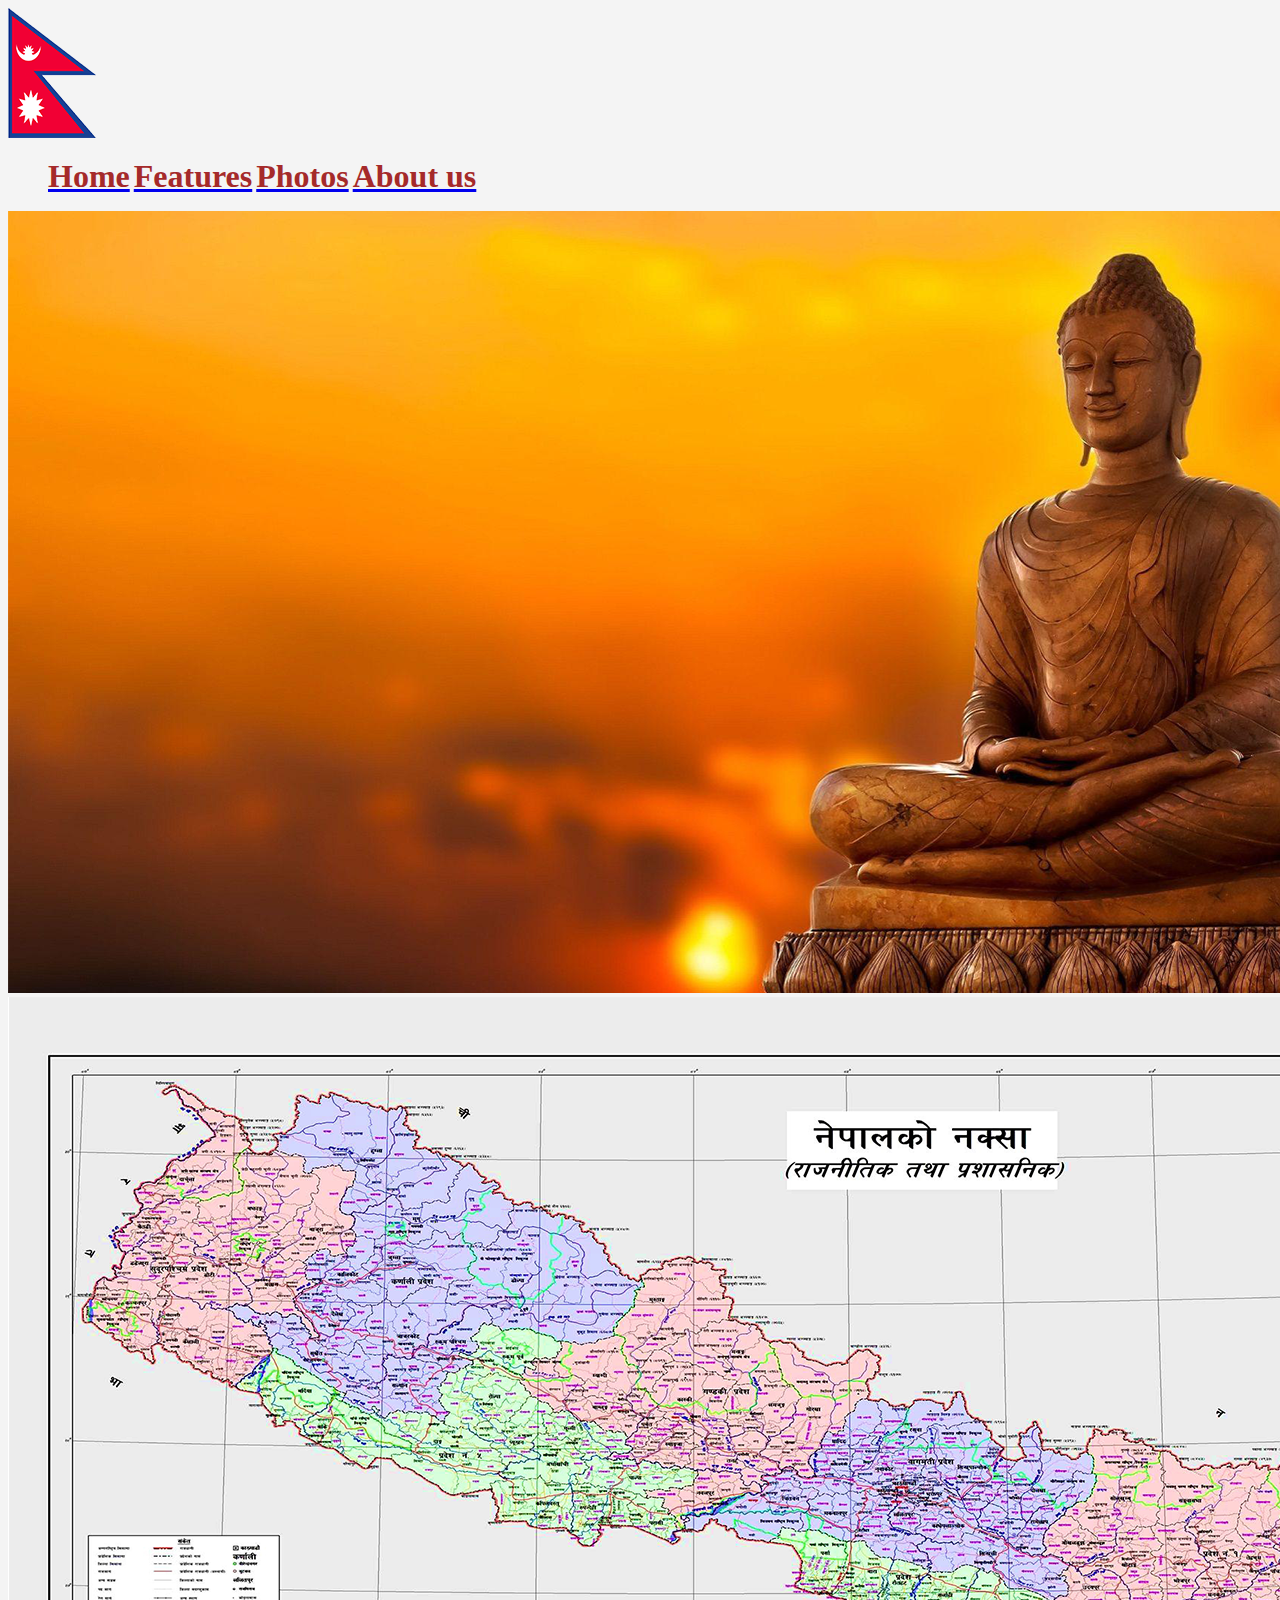
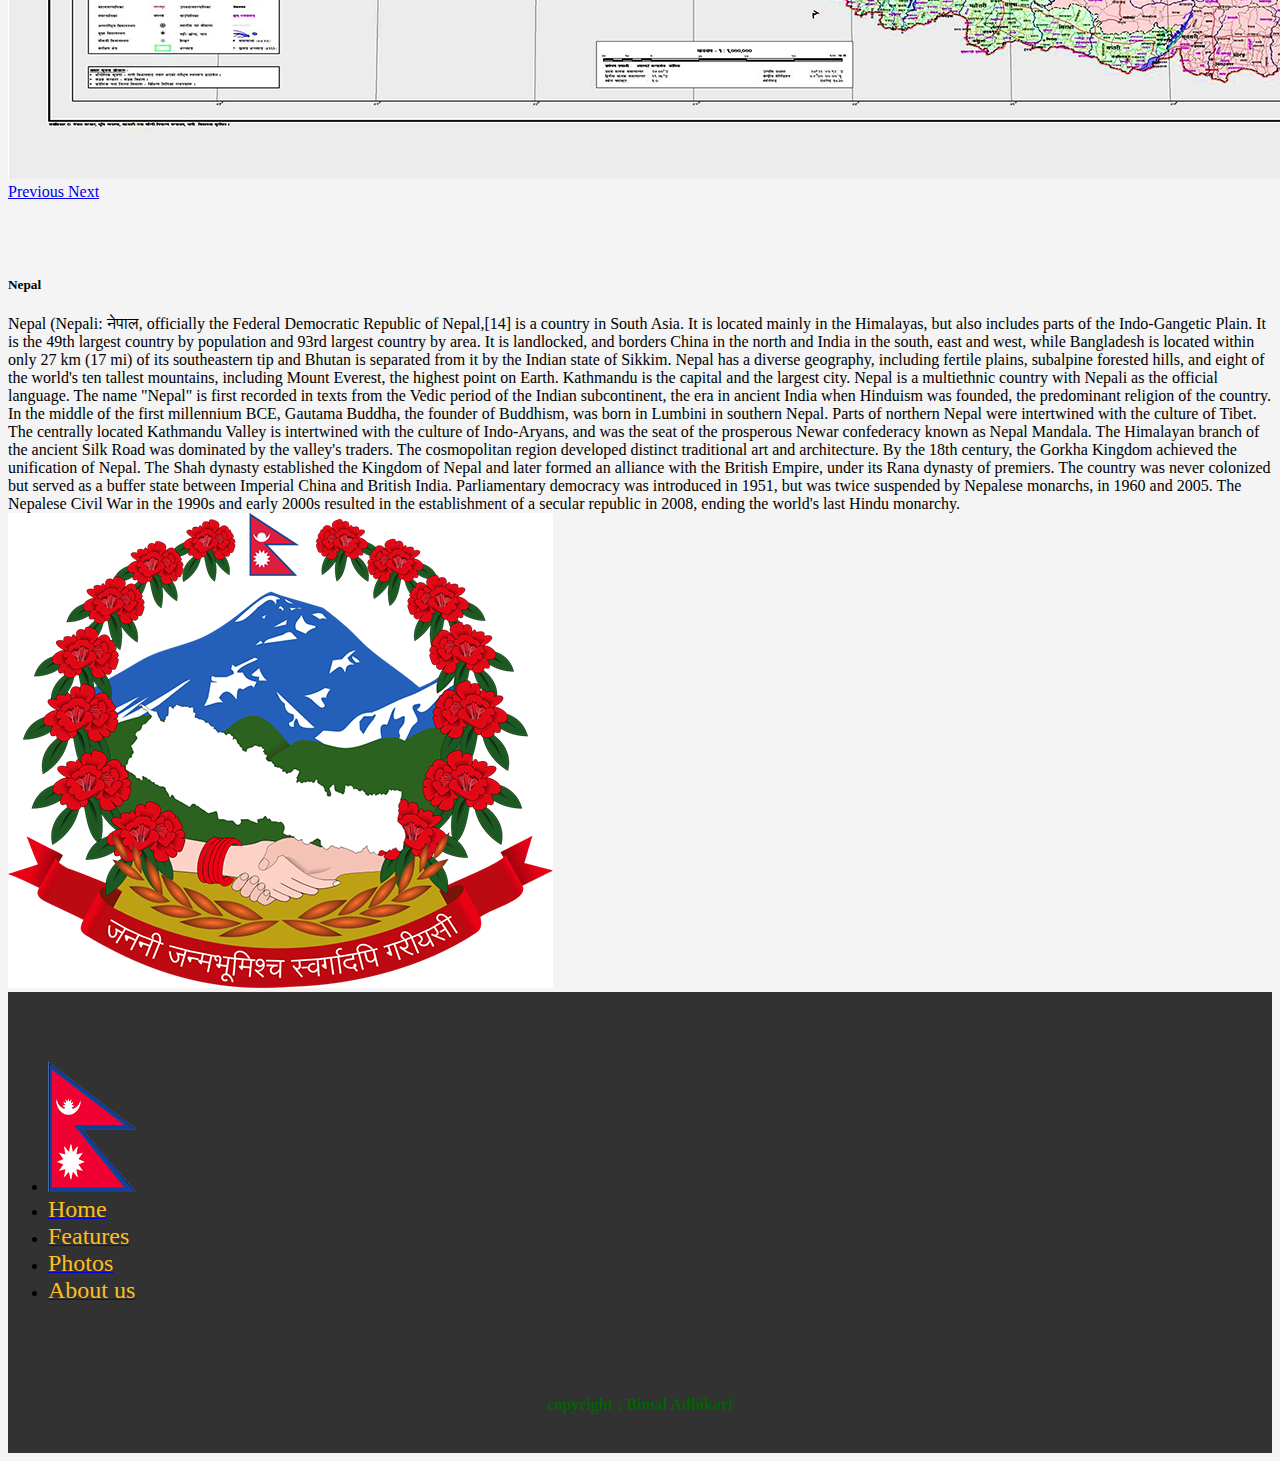
<file: index.html>
<!DOCTYPE html>
<html lang="en">
<head>
    <meta charset="UTF-8">
    <meta name="viewport" content="width=device-width, initial-scale=1.0">
    <link href="style.css" rel="stylesheet">
    <link rel="stylesheet" href="https://stackpath.bootstrapcdn.com/bootstrap/4.5.0/css/bootstrap.min.css" integrity="sha384-9aIt2nRpC12Uk9gS9baDl411NQApFmC26EwAOH8WgZl5MYYxFfc+NcPb1dKGj7Sk" crossorigin="anonymous">
    <script src="https://code.jquery.com/jquery-3.5.1.slim.min.js" integrity="sha384-DfXdz2htPH0lsSSs5nCTpuj/zy4C+OGpamoFVy38MVBnE+IbbVYUew+OrCXaRkfj" crossorigin="anonymous"></script>
    <script src="https://cdn.jsdelivr.net/npm/popper.js@1.16.0/dist/umd/popper.min.js" integrity="sha384-Q6E9RHvbIyZFJoft+2mJbHaEWldlvI9IOYy5n3zV9zzTtmI3UksdQRVvoxMfooAo" crossorigin="anonymous"></script>
    <script src="https://stackpath.bootstrapcdn.com/bootstrap/4.5.0/js/bootstrap.min.js" integrity="sha384-OgVRvuATP1z7JjHLkuOU7Xw704+h835Lr+6QL9UvYjZE3Ipu6Tp75j7Bh/kR0JKI" crossorigin="anonymous"></script>

    <title>My website</title>

</head>

<body>  
    <nav class="navbar navbar-dark bg-dark">
        <a class="navbar-brand" href="index.html">
            <img  src="img/nepal.png">
        </a>
    <ul>
        <li> <a class="col" href="index.html"><span>Home</span></a></li>
        <li> <a class="col" href="features.html"><span>Features</span></a></li>
        <li> <a class="col" href="photos.html"><span>Photos</span></a></li>
        <li> <a class="col" href="aboutus.html"><span>About us</span></a></li>    
    </ul>
    </nav>
       <div id="carouselExampleControls" class="carousel slide" data-ride="carousel">
        <div class="carousel-inner">
          <div class="carousel-item active">
            <img src="img/buddha2.png" class="d-block w-100" >
          </div>
          <div class="carousel-item">
            <img src="img/nepal_map.png" class="d-block w-100">
          </div>
         
        <a class="carousel-control-prev" href="#carouselExampleControls" role="button" data-slide="prev">
          <span class="carousel-control-prev-icon" aria-hidden="true"></span>
          <span class="sr-only">Previous</span>
        </a>
        <a class="carousel-control-next" href="#carouselExampleControls" role="button" data-slide="next">
          <span class="carousel-control-next-icon" aria-hidden="true"></span>
          <span class="sr-only">Next</span>
        </a>
     </div>

     <br>
     <br>
     <br>

      <div class="media">
        <div class="media-body">
          <h5 class="mt-3 mb-1">Nepal</h5>
          Nepal (Nepali: नेपाल, officially the Federal Democratic Republic of Nepal,[14] is a country in South Asia. It is located mainly in the Himalayas, but also includes parts of the Indo-Gangetic Plain. It is the 49th largest country by population and 93rd largest country by area. It is landlocked, and borders China in the north and India in the south, east and west, while Bangladesh is located within only 27 km (17 mi) of its southeastern tip and Bhutan is separated from it by the Indian state of Sikkim. Nepal has a diverse geography, including fertile plains, subalpine forested hills, and eight of the world's ten tallest mountains, including Mount Everest, the highest point on Earth. Kathmandu is the capital and the largest city. Nepal is a multiethnic country with Nepali as the official language.

The name "Nepal" is first recorded in texts from the Vedic period of the Indian subcontinent, the era in ancient India when Hinduism was founded, the predominant religion of the country. In the middle of the first millennium BCE, Gautama Buddha, the founder of Buddhism, was born in Lumbini in southern Nepal. Parts of northern Nepal were intertwined with the culture of Tibet. The centrally located Kathmandu Valley is intertwined with the culture of Indo-Aryans, and was the seat of the prosperous Newar confederacy known as Nepal Mandala. The Himalayan branch of the ancient Silk Road was dominated by the valley's traders. The cosmopolitan region developed distinct traditional art and architecture. By the 18th century, the Gorkha Kingdom achieved the unification of Nepal. The Shah dynasty established the Kingdom of Nepal and later formed an alliance with the British Empire, under its Rana dynasty of premiers. The country was never colonized but served as a buffer state between Imperial China and British India. Parliamentary democracy was introduced in 1951, but was twice suspended by Nepalese monarchs, in 1960 and 2005. The Nepalese Civil War in the 1990s and early 2000s resulted in the establishment of a secular republic in 2008, ending the world's last Hindu monarchy.

        </div>
        <img src="img/embelem.png" class="ml-3" >
      </div>

     <footer>
         <br>
         <br>
         <br>


<ul> 
    <li><img class="align-self-start mr-3"  src="img/nepal.png"></li>
    <li> <a class="col" href="index.html"><span>Home</span></a></li>
    <li> <a class="col" href="features.html"><span>Features</span></a></li>
    <li> <a class="col" href="photos.html"><span>Photos</span></a></li>
    <li> <a class="col" href="aboutus.html"><span>About us</span></a></li>    
</ul>
<br>
<br>
<br>
<h4 id="copyright">copyright : Bimal Adhikari</h4>  
<br>

     </footer>
      
   
             
                

             
    
    
</body>
</html>
</file>
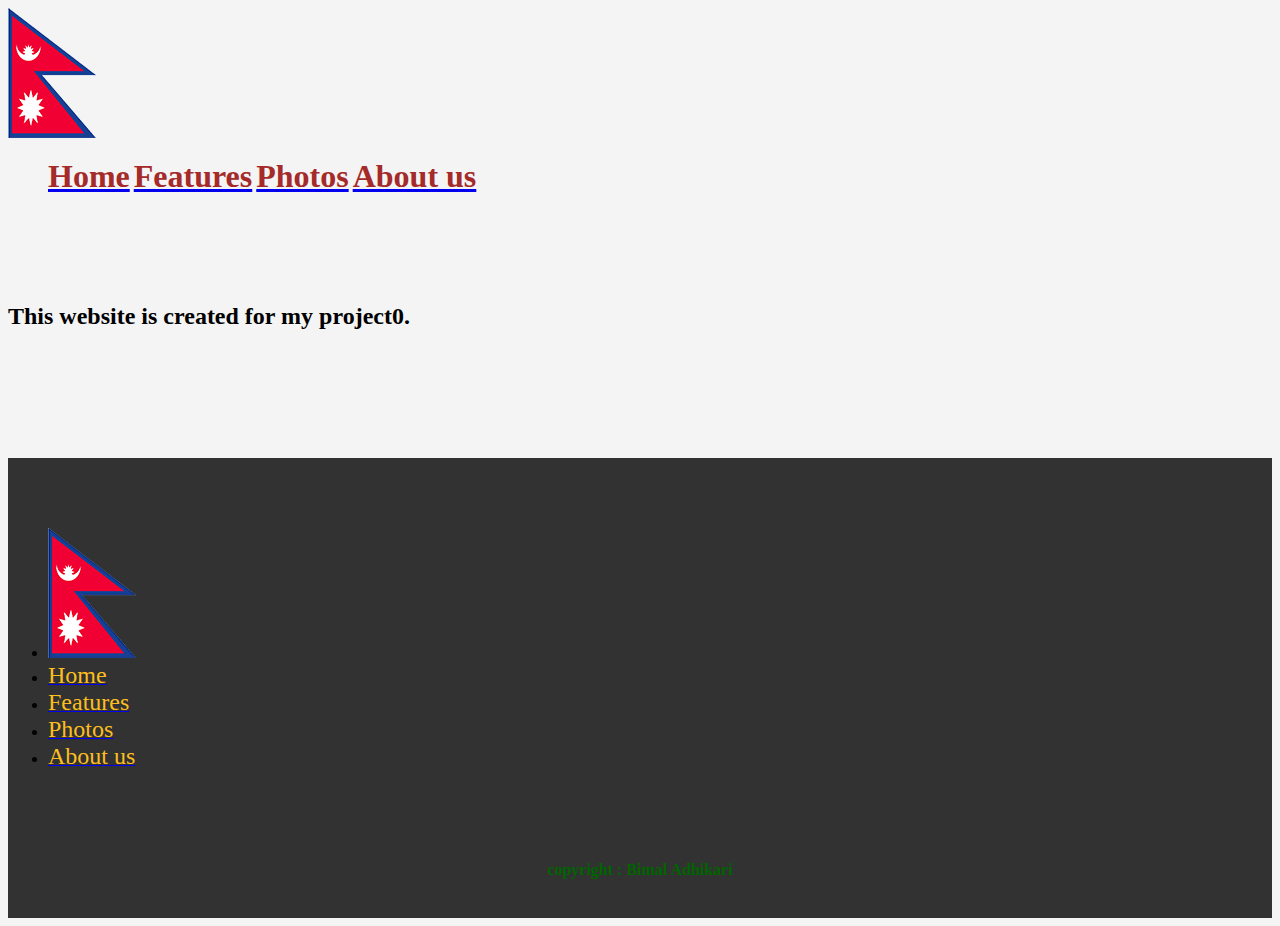
<file: aboutus.html>
<!DOCTYPE html>
<html lang="en">
<head>
    <meta charset="UTF-8">
    <meta name="viewport" content="width=device-width, initial-scale=1.0">
    <title>About us</title>
    <link href="style.css" rel="stylesheet">
    <link rel="stylesheet" href="https://stackpath.bootstrapcdn.com/bootstrap/4.5.0/css/bootstrap.min.css" integrity="sha384-9aIt2nRpC12Uk9gS9baDl411NQApFmC26EwAOH8WgZl5MYYxFfc+NcPb1dKGj7Sk" crossorigin="anonymous">
    <script src="https://code.jquery.com/jquery-3.5.1.slim.min.js" integrity="sha384-DfXdz2htPH0lsSSs5nCTpuj/zy4C+OGpamoFVy38MVBnE+IbbVYUew+OrCXaRkfj" crossorigin="anonymous"></script>
    <script src="https://cdn.jsdelivr.net/npm/popper.js@1.16.0/dist/umd/popper.min.js" integrity="sha384-Q6E9RHvbIyZFJoft+2mJbHaEWldlvI9IOYy5n3zV9zzTtmI3UksdQRVvoxMfooAo" crossorigin="anonymous"></script>
    <script src="https://stackpath.bootstrapcdn.com/bootstrap/4.5.0/js/bootstrap.min.js" integrity="sha384-OgVRvuATP1z7JjHLkuOU7Xw704+h835Lr+6QL9UvYjZE3Ipu6Tp75j7Bh/kR0JKI" crossorigin="anonymous"></script>
    
</head>
<body>
    <nav class="navbar navbar-dark bg-dark">
        <a class="navbar-brand" href="index.html">
            <img  src="img/nepal.png">
        </a>
    <ul>
        <li> <a class="col" href="index.html"><span>Home</span></a></li>
        <li> <a class="col" href="features.html"><span>Features</span></a></li>
        <li> <a class="col" href="photos.html"><span>Photos</span></a></li>
        <li> <a class="col" href="aboutus.html"><span>About us</span></a></li>    
    </ul>
    </nav>
    <br>
    <br>
    <br>
    <br>
    <h2>This website is created for my project0.</h2>
    <br>
    <br>
    <br> <br>
    <br>
    <br>
    
    <footer>
        <br>
        <br>
        <br>


<ul> 
   <li><img class="align-self-start mr-3"  src="img/nepal.png"></li>
   <li> <a class="col" href="index.html"><span>Home</span></a></li>
   <li> <a class="col" href="features.html"><span>Features</span></a></li>
   <li> <a class="col" href="photos.html"><span>Photos</span></a></li>
   <li> <a class="col" href="aboutus.html"><span>About us</span></a></li>    
</ul>
<br>
<br>
<br>
<h4 id="copyright">copyright : Bimal Adhikari</h4>  
<br>

    </footer>
     
</body>
</html>
</file>
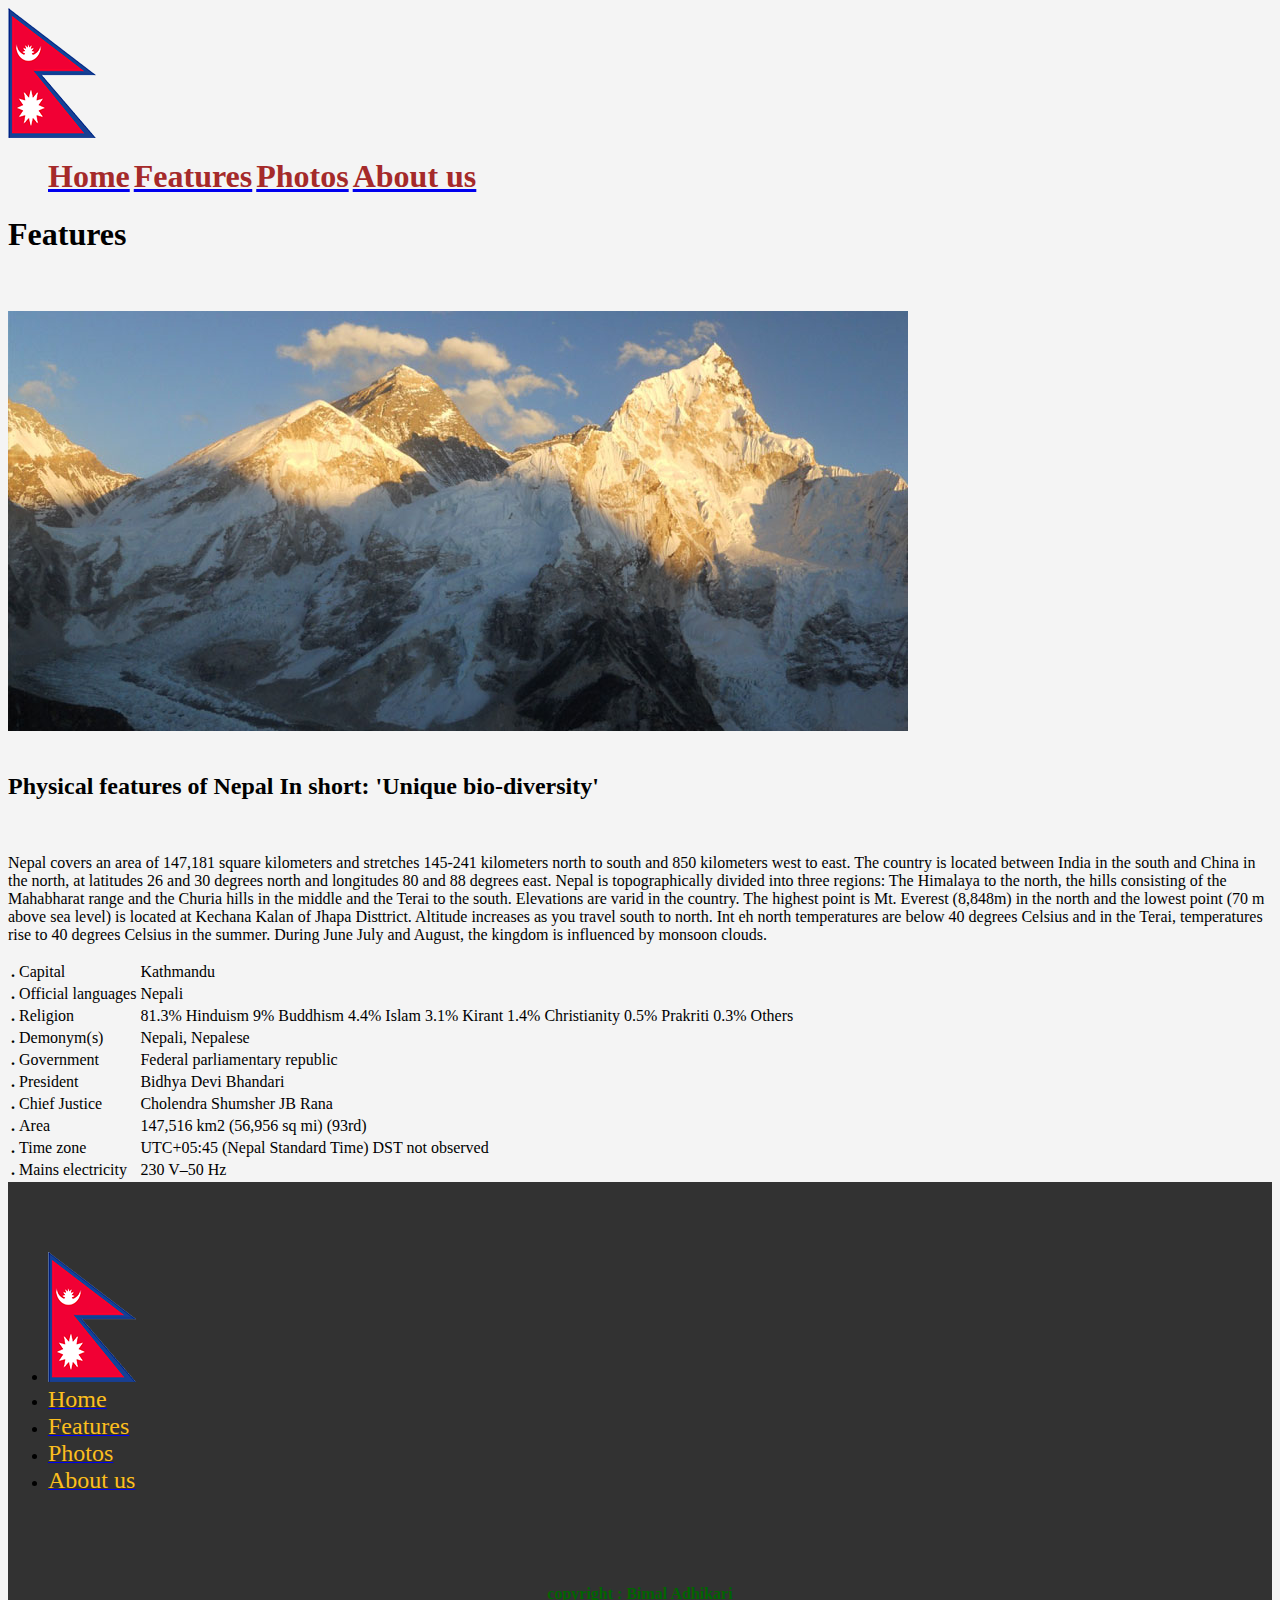
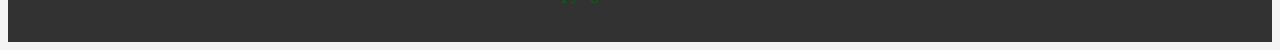
<file: features.html>
<!DOCTYPE html>
<html lang="en">
<head>
    <meta charset="UTF-8">
    <meta name="viewport" content="width=device-width, initial-scale=1.0">
    <title>Features</title>
    <link href="style.css" rel="stylesheet">
    <link rel="stylesheet" href="https://stackpath.bootstrapcdn.com/bootstrap/4.5.0/css/bootstrap.min.css" integrity="sha384-9aIt2nRpC12Uk9gS9baDl411NQApFmC26EwAOH8WgZl5MYYxFfc+NcPb1dKGj7Sk" crossorigin="anonymous">
    <script src="https://code.jquery.com/jquery-3.5.1.slim.min.js" integrity="sha384-DfXdz2htPH0lsSSs5nCTpuj/zy4C+OGpamoFVy38MVBnE+IbbVYUew+OrCXaRkfj" crossorigin="anonymous"></script>
    <script src="https://cdn.jsdelivr.net/npm/popper.js@1.16.0/dist/umd/popper.min.js" integrity="sha384-Q6E9RHvbIyZFJoft+2mJbHaEWldlvI9IOYy5n3zV9zzTtmI3UksdQRVvoxMfooAo" crossorigin="anonymous"></script>
    <script src="https://stackpath.bootstrapcdn.com/bootstrap/4.5.0/js/bootstrap.min.js" integrity="sha384-OgVRvuATP1z7JjHLkuOU7Xw704+h835Lr+6QL9UvYjZE3Ipu6Tp75j7Bh/kR0JKI" crossorigin="anonymous"></script>
  
</head>
<body>
    <nav class="navbar navbar-dark bg-dark">
        <a class="navbar-brand" href="index.html">
            <img  src="img/nepal.png">
        </a>
    <ul>
        <li> <a class="col" href="index.html"><span>Home</span></a></li>
        <li> <a class="col" href="features.html"><span>Features</span></a></li>
        <li> <a class="col" href="photos.html"><span>Photos</span></a></li>
        <li> <a class="col" href="aboutus.html"><span>About us</span></a></li>    
    </ul>
    </nav>
    
<div class="features">
    <h1>Features</h1>
    <br>
    <br>
    <img src="img/himal.jpg">
    <br>
    <br>
    <h2>Physical features of Nepal In short: 'Unique bio-diversity'</h2>
    <br>
   <p>Nepal covers an area of 147,181 square kilometers and stretches 145-241 kilometers north to south and 850 kilometers west to east. The country is located between India in the south and China in the north, at latitudes 26 and 30 degrees north and longitudes 80 and 88 degrees east. Nepal is topographically divided into three regions: The Himalaya to the north, the hills consisting of the Mahabharat range and the Churia hills in the middle and the Terai to the south. Elevations are varid in the country.

    The highest point is Mt. Everest (8,848m) in the north and the lowest point (70 m above sea level) is located at Kechana Kalan of Jhapa Disttrict. Altitude increases as you travel south to north. Int eh north temperatures are below 40 degrees Celsius and in the Terai, temperatures rise to 40 degrees Celsius in the summer. During June July and August, the kingdom is influenced by monsoon clouds.</p>
</div>
<table class="table">
    <tbody>
      <tr>
        <th scope="row">.</th>
        <td>Capital</td>
        <td>Kathmandu</td>
      </tr>
      <tr>
        <th scope="row">.</th>
        <td>Official languages	</td>
        <td>Nepali</td>
      </tr>
      
      <tr>
        <th scope="row">.</th>
        <td>Religion	</td>
        <td>81.3% Hinduism
            9% Buddhism
            4.4% Islam
            3.1% Kirant
            1.4% Christianity
            0.5% Prakriti
            0.3% Others</td>
      </tr>
      
      <tr>
        <th scope="row">.</th>
        <td>Demonym(s)	</td>
        <td>Nepali, Nepalese</td>
      </tr>
      <tr>
        <th scope="row">.</th>
        <td>Government</td>
        <td>Federal parliamentary republic</td>
      </tr>
      <tr>
        <th scope="row">.</th>
        <td>President</td>
        <td>Bidhya Devi Bhandari</td>
      </tr>
      <tr>
        <th scope="row">.</th>
        <td>Chief Justice</td>
        <td>	Cholendra Shumsher JB Rana</td>
      </tr>
      <tr>
        <th scope="row">.</th>
        <td>Area</td>
        <td>147,516 km2 (56,956 sq mi) (93rd)</td>
      </tr>
      <tr>
        <th scope="row">.</th>
        <td>Time zone	</td>
        <td>UTC+05:45 (Nepal Standard Time)
            DST not observed</td>
      </tr>
      <tr>
        <th scope="row">.</th>
        <td>Mains electricity</td>
        <td>230 V–50 Hz</td>
      </tr>
     
    </tbody>
  </table>

    <footer>
        <br>
        <br>
        <br>


<ul> 
   <li><img class="align-self-start mr-3"  src="img/nepal.png"></li>
   <li> <a class="col" href="index.html"><span>Home</span></a></li>
   <li> <a class="col" href="features.html"><span>Features</span></a></li>
   <li> <a class="col" href="photos.html"><span>Photos</span></a></li>
   <li> <a class="col" href="aboutus.html"><span>About us</span></a></li>    
</ul>
<br>
<br>
<br>
<h4 id="copyright">copyright : Bimal Adhikari</h4>  
<br>

    </footer>
   
</body>
</html>
</file>
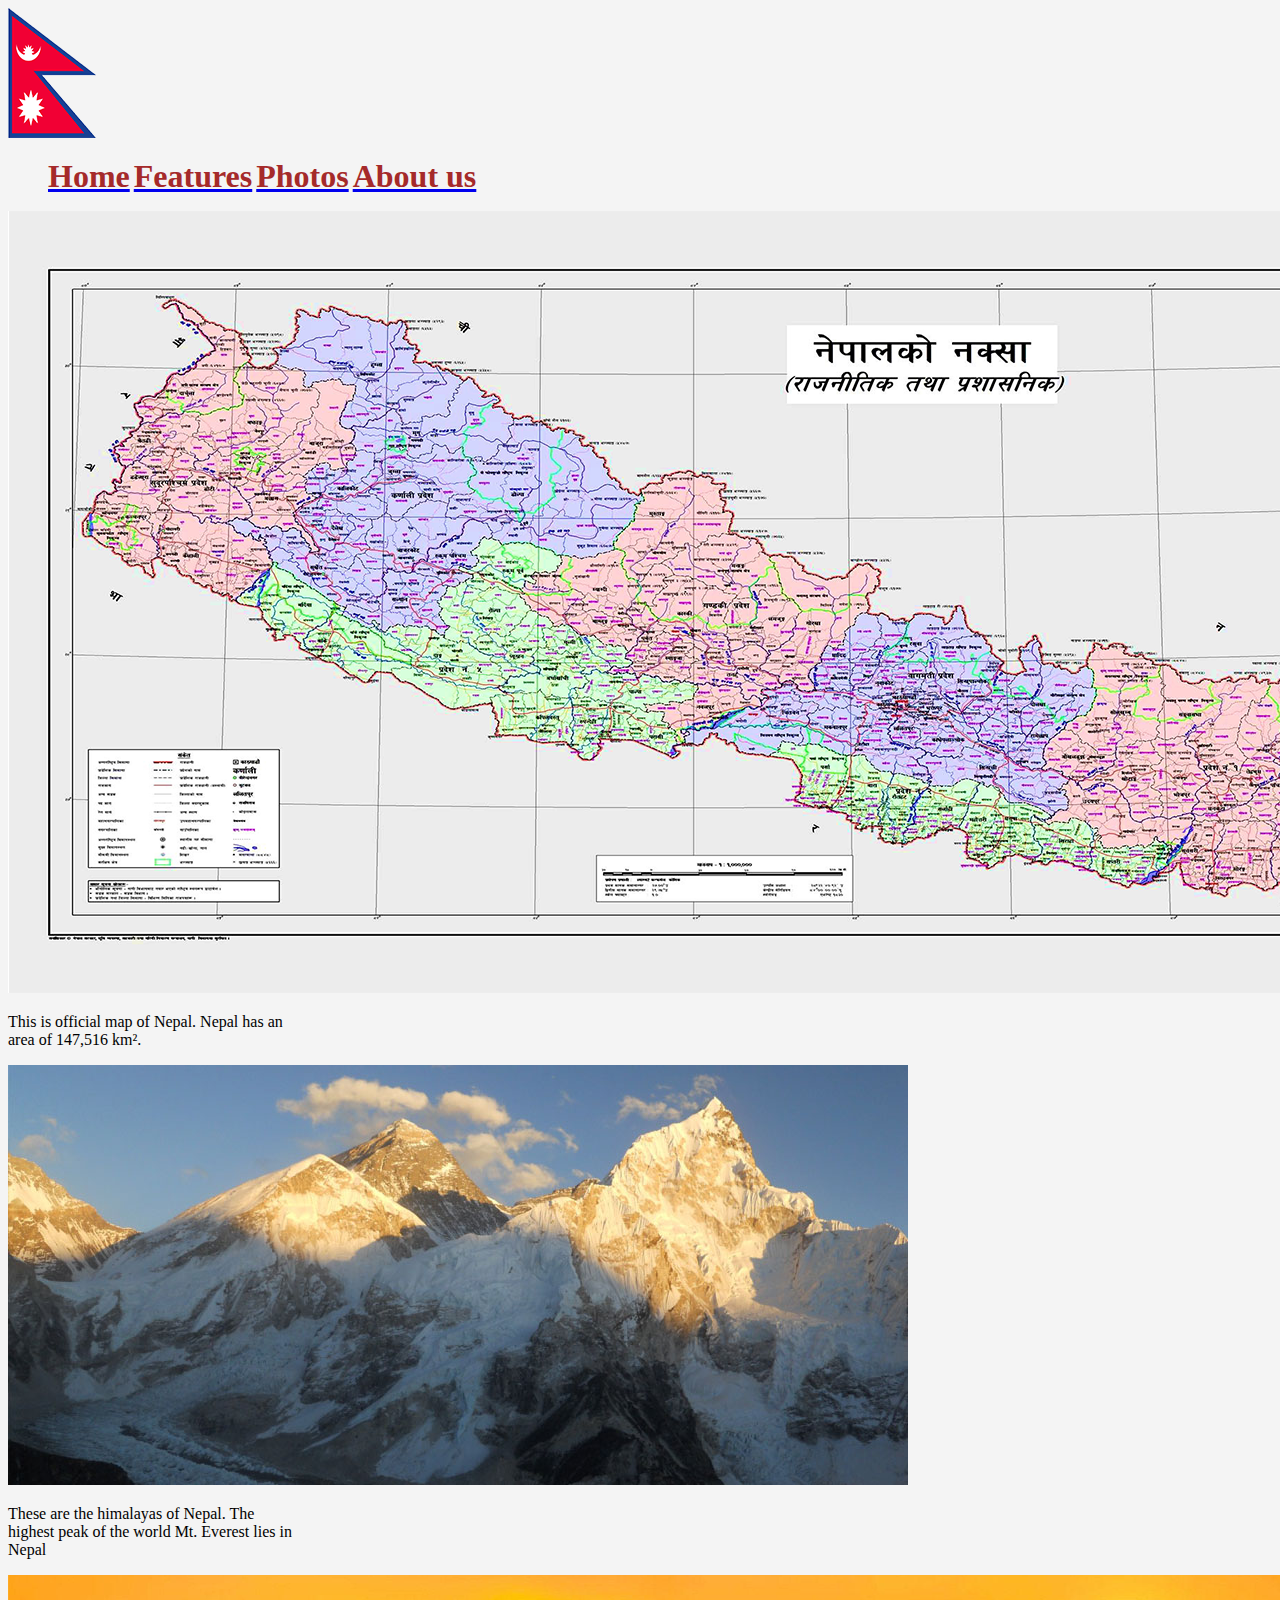
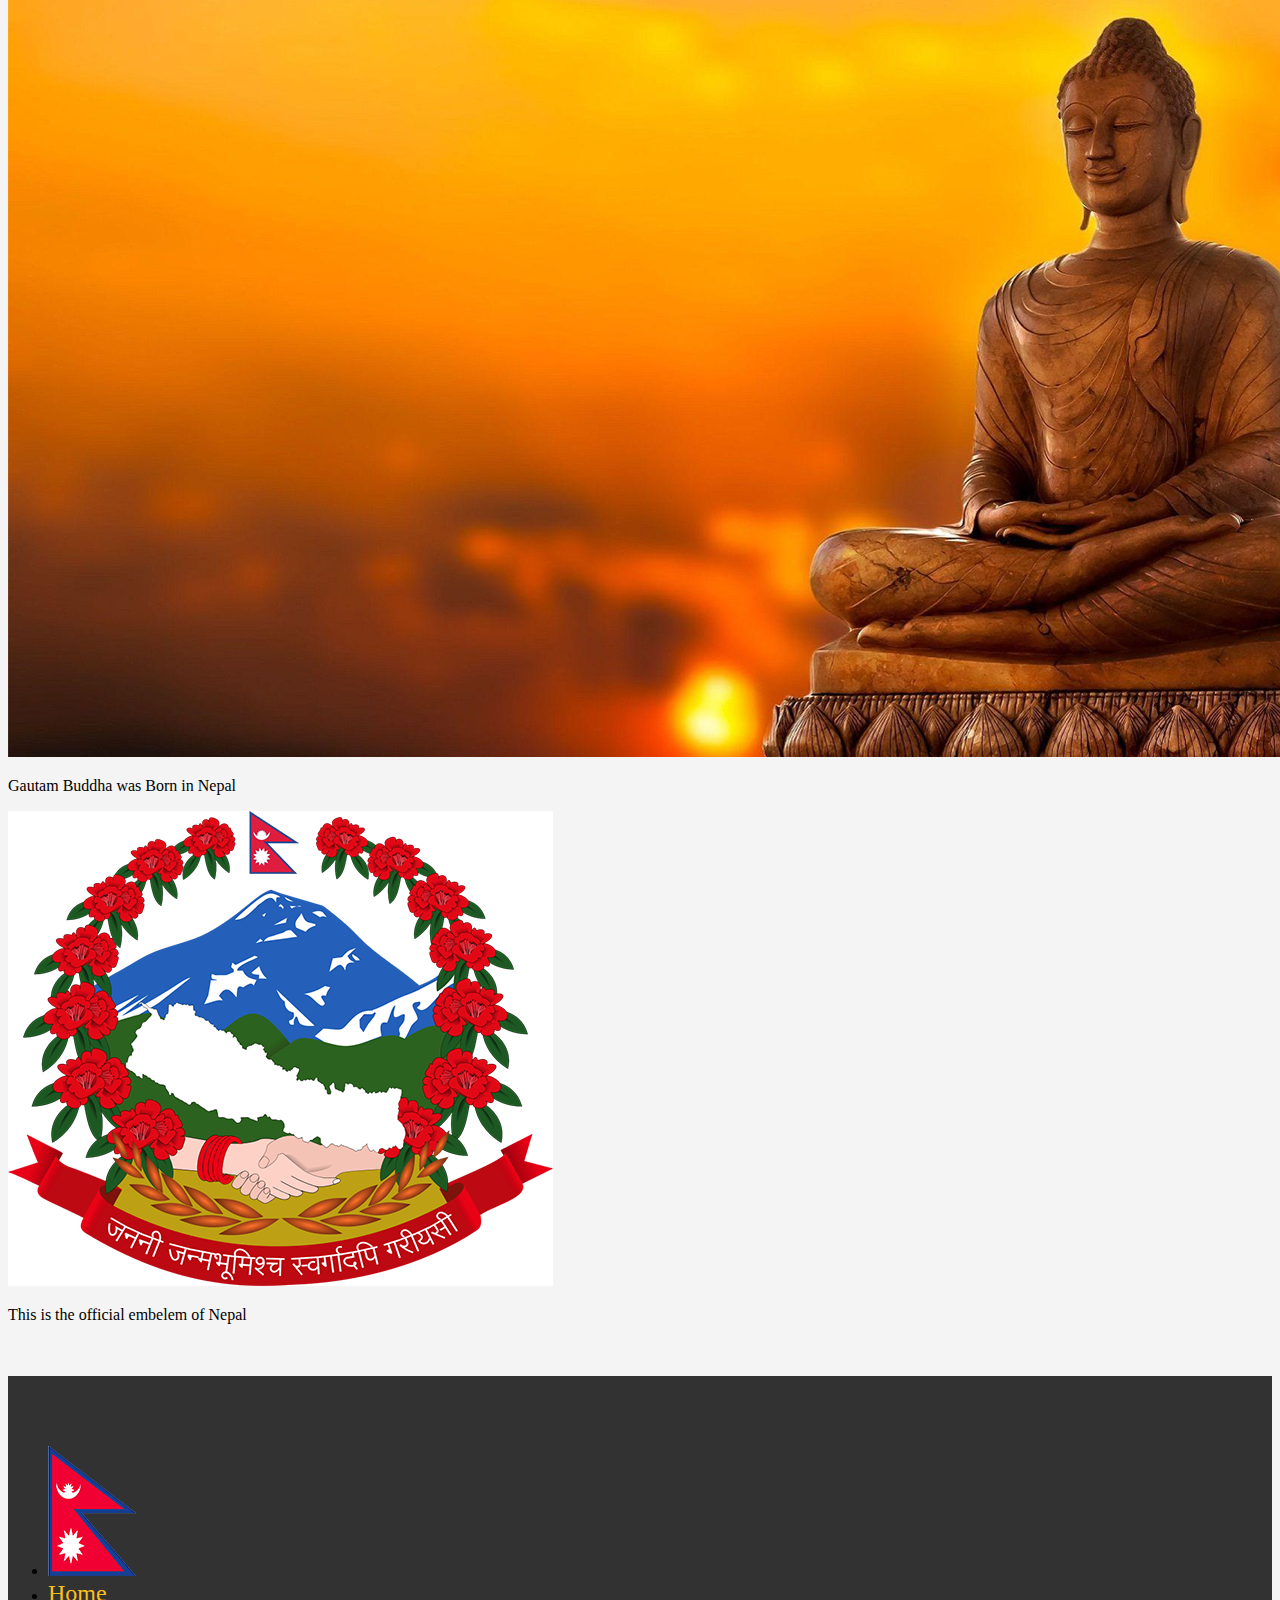
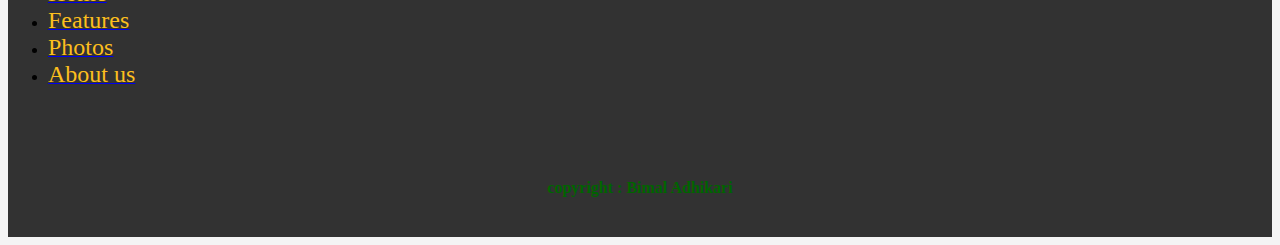
<file: photos.html>
<!DOCTYPE html>
<html lang="en">
<head>
    <meta charset="UTF-8">
    <meta name="viewport" content="width=device-width, initial-scale=1.0">
    <title>Photos</title>
    <link href="style.css" rel="stylesheet">
    <link rel="stylesheet" href="https://stackpath.bootstrapcdn.com/bootstrap/4.5.0/css/bootstrap.min.css" integrity="sha384-9aIt2nRpC12Uk9gS9baDl411NQApFmC26EwAOH8WgZl5MYYxFfc+NcPb1dKGj7Sk" crossorigin="anonymous">
    <script src="https://code.jquery.com/jquery-3.5.1.slim.min.js" integrity="sha384-DfXdz2htPH0lsSSs5nCTpuj/zy4C+OGpamoFVy38MVBnE+IbbVYUew+OrCXaRkfj" crossorigin="anonymous"></script>
    <script src="https://cdn.jsdelivr.net/npm/popper.js@1.16.0/dist/umd/popper.min.js" integrity="sha384-Q6E9RHvbIyZFJoft+2mJbHaEWldlvI9IOYy5n3zV9zzTtmI3UksdQRVvoxMfooAo" crossorigin="anonymous"></script>
    <script src="https://stackpath.bootstrapcdn.com/bootstrap/4.5.0/js/bootstrap.min.js" integrity="sha384-OgVRvuATP1z7JjHLkuOU7Xw704+h835Lr+6QL9UvYjZE3Ipu6Tp75j7Bh/kR0JKI" crossorigin="anonymous"></script>


</head>
<body>
    <nav class="navbar navbar-dark bg-dark">
        <a class="navbar-brand" href="index.html">
            <img  src="img/nepal.png">
        </a>
    <ul>
        <li> <a class="col" href="index.html"><span>Home</span></a></li>
        <li> <a class="col" href="features.html"><span>Features</span></a></li>
        <li> <a class="col" href="photos.html"><span>Photos</span></a></li>
        <li> <a class="col" href="aboutus.html"><span>About us</span></a></li>    
    </ul>
    </nav>
    <div class="card" style="width: 18rem;">
        <img src="img/nepal_map.png" class="card-img-top" ">
        <div class="card-body">
          <p class="card-text">This is official map of Nepal. Nepal has an area of 147,516 km². </p>
        </div>
      </div>
      <div class="card" style="width: 18rem;">
        <img src="img/himal.jpg" class="card-img-top" ">
        <div class="card-body">
          <p class="card-text">These are the himalayas of Nepal. The highest peak of the world Mt. Everest lies in Nepal</p>
        </div>
      </div>
      <div class="card" style="width: 18rem;">
        <img src="img/buddha2.png" class="card-img-top" ">
        <div class="card-body">
          <p class="card-text">Gautam Buddha was Born in Nepal</p>
        </div>
      </div>
      <div class="card" style="width: 18rem;">
        <img src="img/embelem.png" class="card-img-top" ">
        <div class="card-body">
          <p class="card-text">This is the official embelem of Nepal</p>
        </div>
      </div>
<br>
<br>





    <footer>
        <br>
        <br>
        <br>


<ul> 
   <li><img class="align-self-start mr-3"  src="img/nepal.png"></li>
   <li> <a class="col" href="index.html"><span>Home</span></a></li>
   <li> <a class="col" href="features.html"><span>Features</span></a></li>
   <li> <a class="col" href="photos.html"><span>Photos</span></a></li>
   <li> <a class="col" href="aboutus.html"><span>About us</span></a></li>    
</ul>
<br>
<br>
<br>
<h4 id="copyright">copyright : Bimal Adhikari</h4>  
<br>

    </footer>
     
</body>
</html>
</file>
<file: style.css>
body{
    background-color: #f4f4f4;
}

@media only screen and (max-width: 600px) {
    body {
      background-color: lightblue;
    }
  }

.navbar ul li{
display: inline;
font-size: 200%;
}
.navbar ul li .col span{
    color: brown;
    font-weight: 600;
}

footer{
    background-color:#323232;
}
footer ul li .col span{
font-size: 150%;
color: #fcbf1e;
}
#copyright
{
   color: darkgreen; 
   text-align: center;
}
</file>
